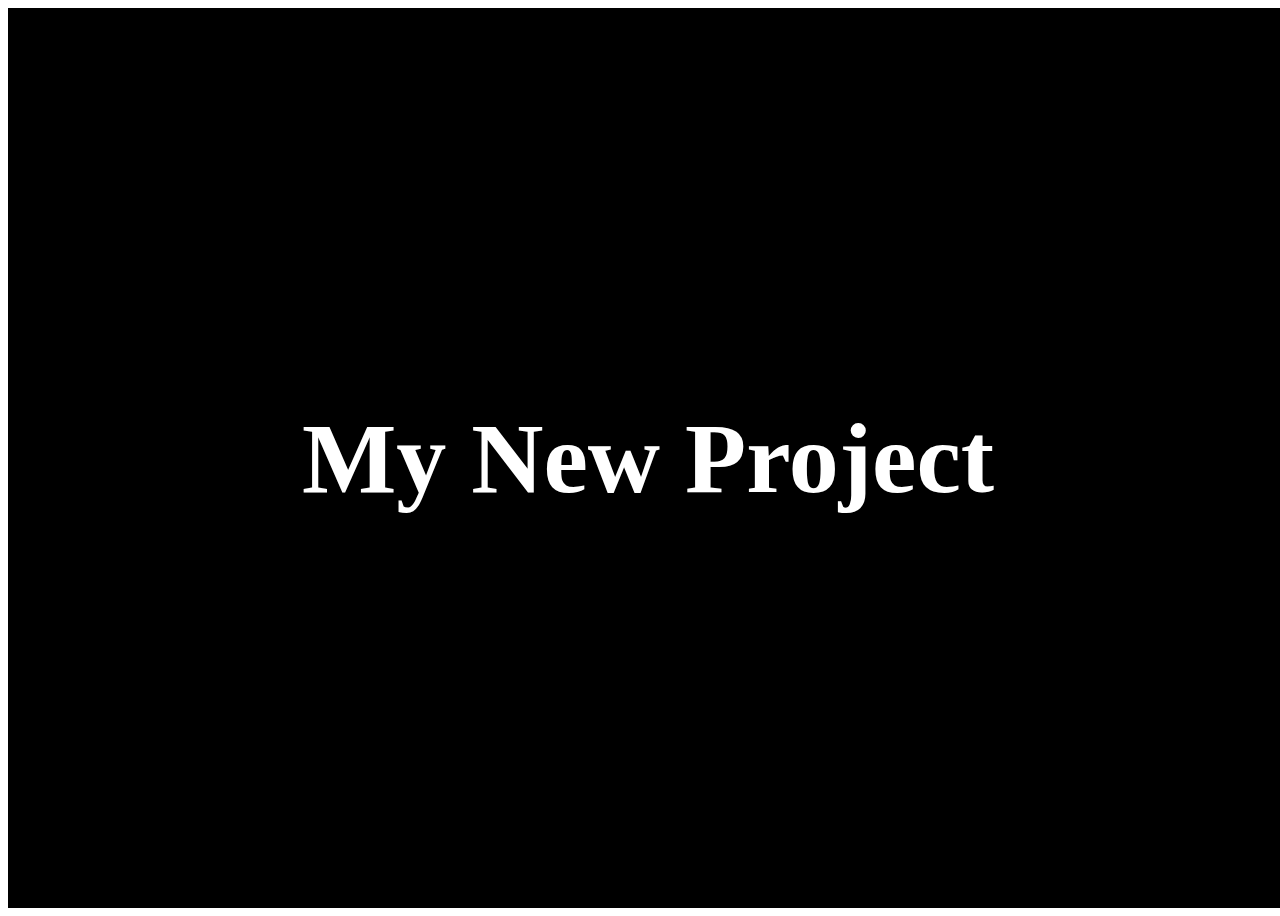
<file: index.html>
<!DOCTYPE html>
<html lang="en">
<head>
  <meta charset="UTF-8">
  <meta name="viewport" content="width=device-width, initial-scale=1.0">
  <title>Document</title>
  <style>

    div{
      width: 100vw;
      height: 100vh;
      background-color: black;
      color: white;
      display: flex;
      justify-content: center;
      align-items: center;
      font-size: 50px;
    }

  </style>
</head>
<body>

        <div>

                  <h1> My New Project </h1>


        </div>
  
</body>
</html>
</file>
